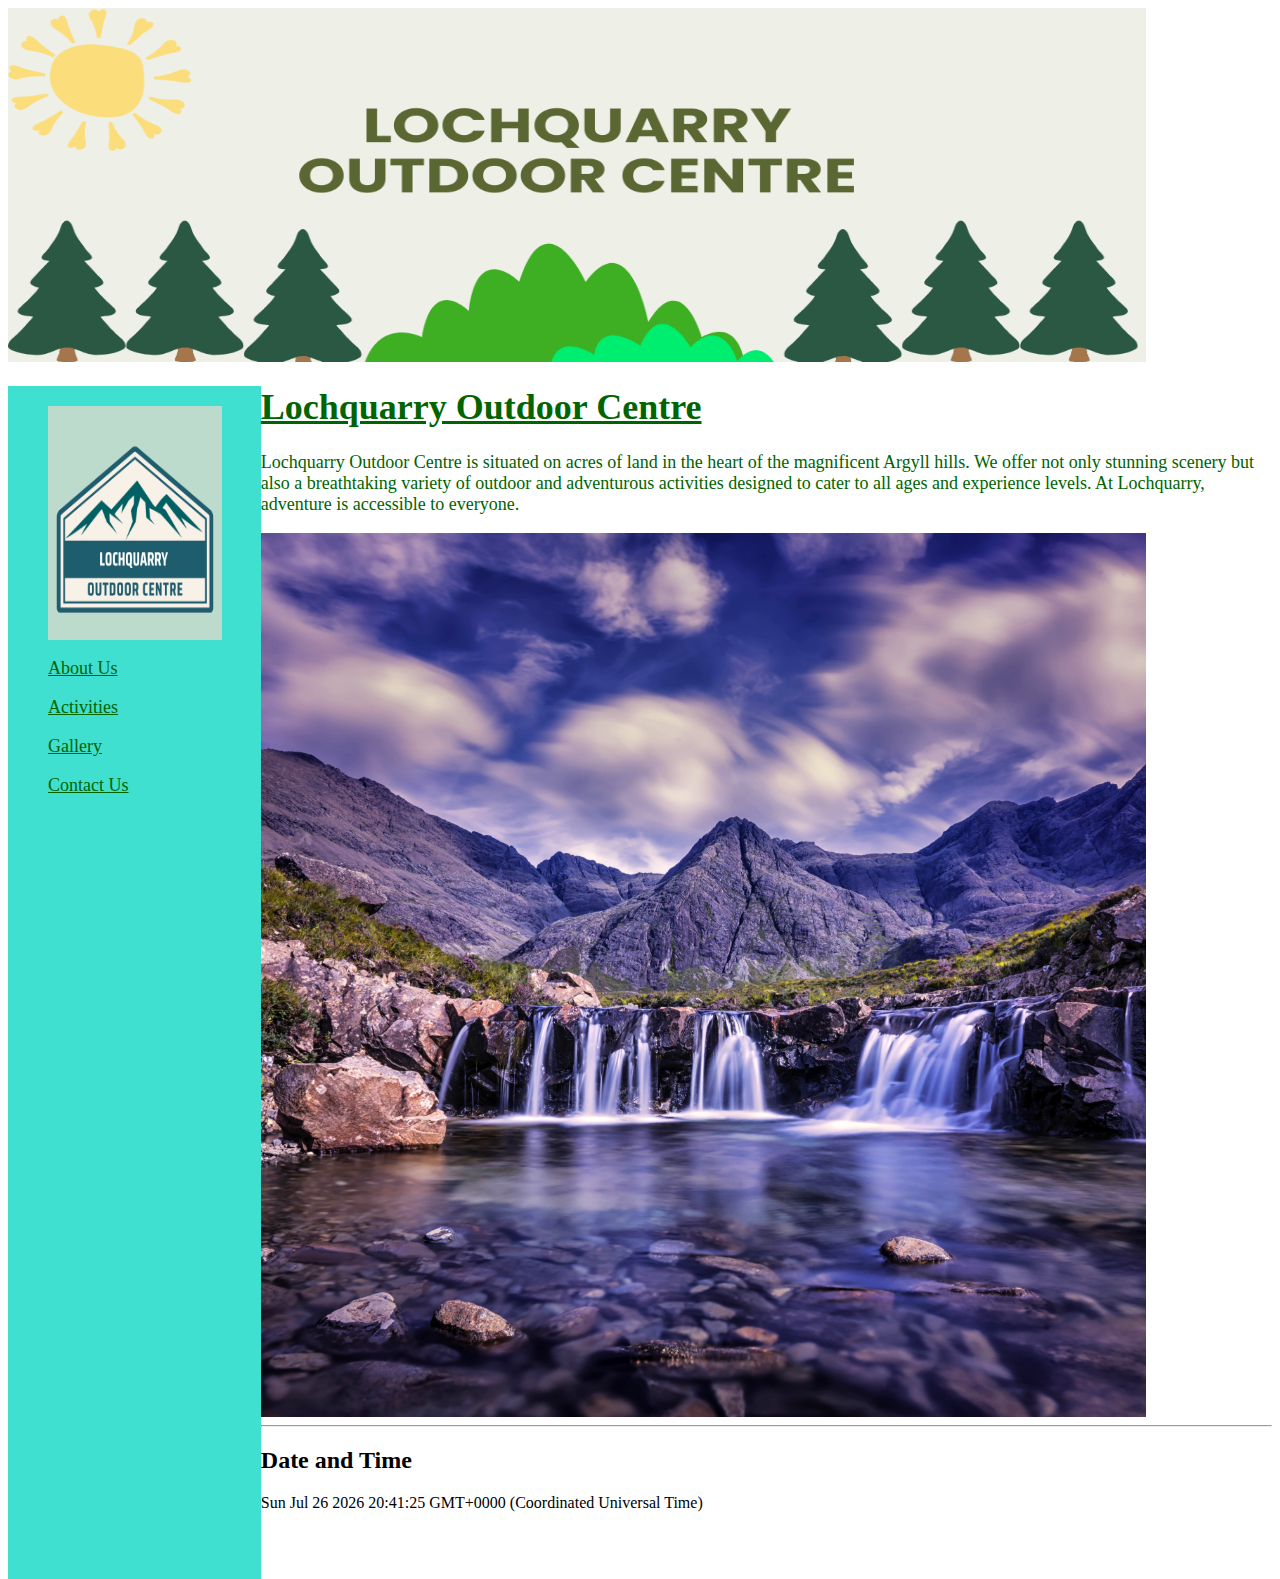
<file: index.html>
<html>
    <head>
        
<h1><img src="Images/Lochquarry Banner Optimised.png" width="90%" height="40%"></h1>
            
<link rel="stylesheet" href="Styles/sideNav.css">
<html lang="en"></html>
    </head>
 <body>   
<nav>
     <img src="Images/LOCHQUARRY.png" height="20%" width="90%"><p>   
    <a href="about us.html">About Us</a><p>
    <a href="activities.html">Activities</a><p>
    <a href="gallery.html">Gallery</a><p>
    <a href="contact us.html">Contact Us </a>
</nav>
<a>
<h1><u>Lochquarry Outdoor Centre</u></h1>
    
<p>Lochquarry Outdoor Centre is situated on acres of land in the heart of the magnificent Argyll hills. 
We offer not only stunning scenery but also a breathtaking variety of outdoor and adventurous activities designed to cater to all ages and experience levels. At Lochquarry, adventure is accessible to everyone.</p></a>
<img src="Images/beautiful-waterfalls.jpg" height="100%" width="70%"><hr>

<h2>Date and Time</h2>
<p id="dt"></p>
<script>
    document.getElementById('dt').innerHTML = new Date();
</script>

</body>


</html>
</file>
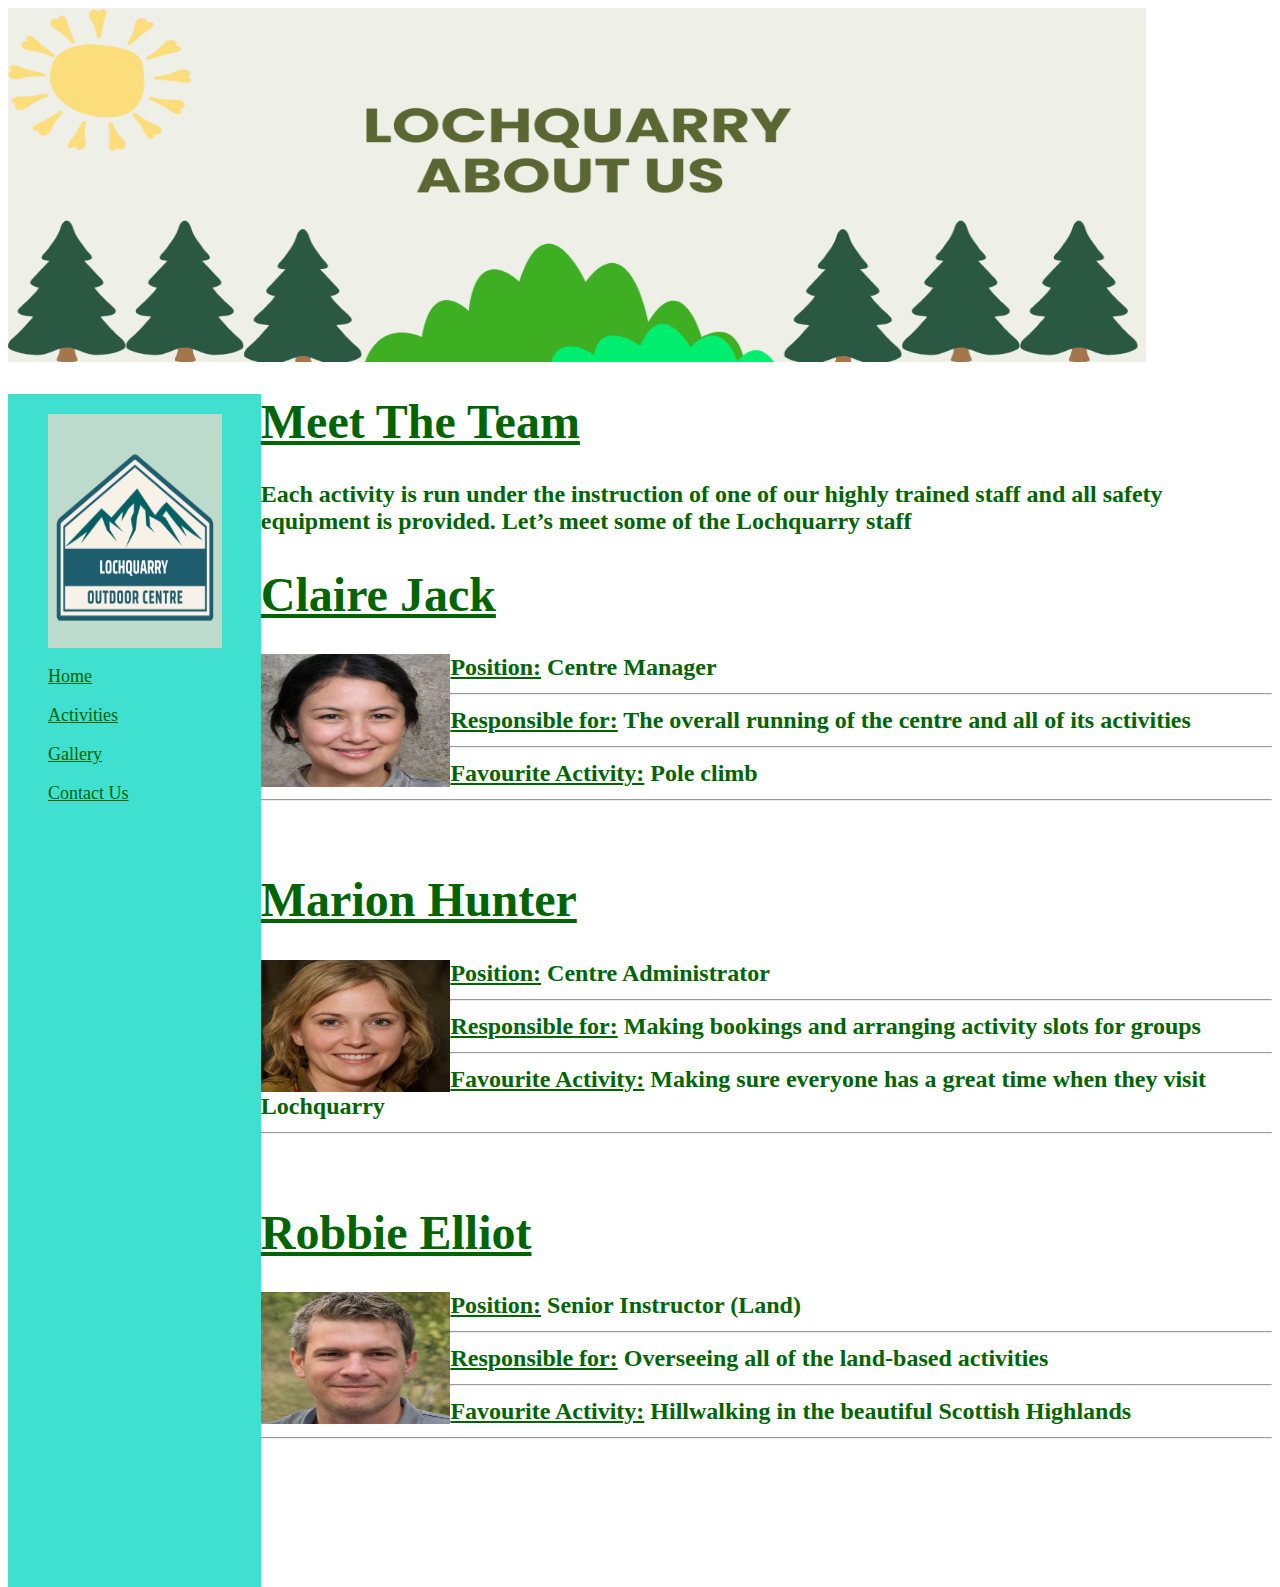
<file: about us.html>
<html>
    <head>
    <h1><img src="Images/Lochquarry About US Banner.png" height="40%" width="90%"></h1>
    <link rel="stylesheet" href="Styles/sideNav.css">
    </head>
    <body>
   
    <nav>
     <img src="Images/LOCHQUARRY.png" height="20%" width="90%"><p>   
        <a href="index.html">Home</a></p>
        <a href="activities.html">Activities</a><p>
        <a href="gallery.html">Gallery</a><p>
        <a href="contact us.html">Contact Us</a><p>
    </nav>
    <b>
    <h1><u>Meet The Team</u></h1> 
    <p>Each activity is run under the instruction of one of our highly trained staff 
    and all safety equipment is provided. Let’s meet some of the Lochquarry staff</p>
    
    <tr>
        <td><u><h1>Claire Jack</h1></u></td>
        <td><img src="Images/Staff/Claire_Jack.jpeg" style="float: left; "height=15% width="15%"></td>
        
        <td><u>Position:</u> Centre Manager</td><hr>
        <td><u>Responsible for:</u> The overall running of the centre and all of its activities</td><hr>
        <td><u>Favourite Activity:</u> Pole climb</td><hr>
    </tr><br>
    
    <tr>
        <td><u><h1>Marion Hunter</h1></u></td>
        <td><img src="Images/Marion_Hunter.jpg" style="float: left;"height=15% width="15%"></td>

        <td><u>Position:</u> Centre Administrator</td><hr>
        <td><u>Responsible for:</u> Making bookings and arranging activity slots for groups</td><hr>
        <td><u>Favourite Activity:</u> Making sure everyone has a great time when they visit Lochquarry</td><hr>
    </tr><br>
        
    <tr>
        <td><u><h1>Robbie Elliot</h1></u></td>
        <td><img src="Images/Robbie_Elliot.jpeg" style="float: left;"height=15% width="15%"></td>
        <p></p>
        <td><u>Position:</u> Senior Instructor (Land)</td><hr>
        <td><u>Responsible for:</u> Overseeing all of the land-based activities</td><hr>
        <td><u>Favourite Activity:</u> Hillwalking in the beautiful Scottish Highlands</td><hr>
    </tr>
    </b>
        
</a>
</body>
</head>
</html>




        
 





    
    
    
    
    
    
    
    
    
     
    
      
    
    
        
    

    </body>

</head>
</html>
</file>
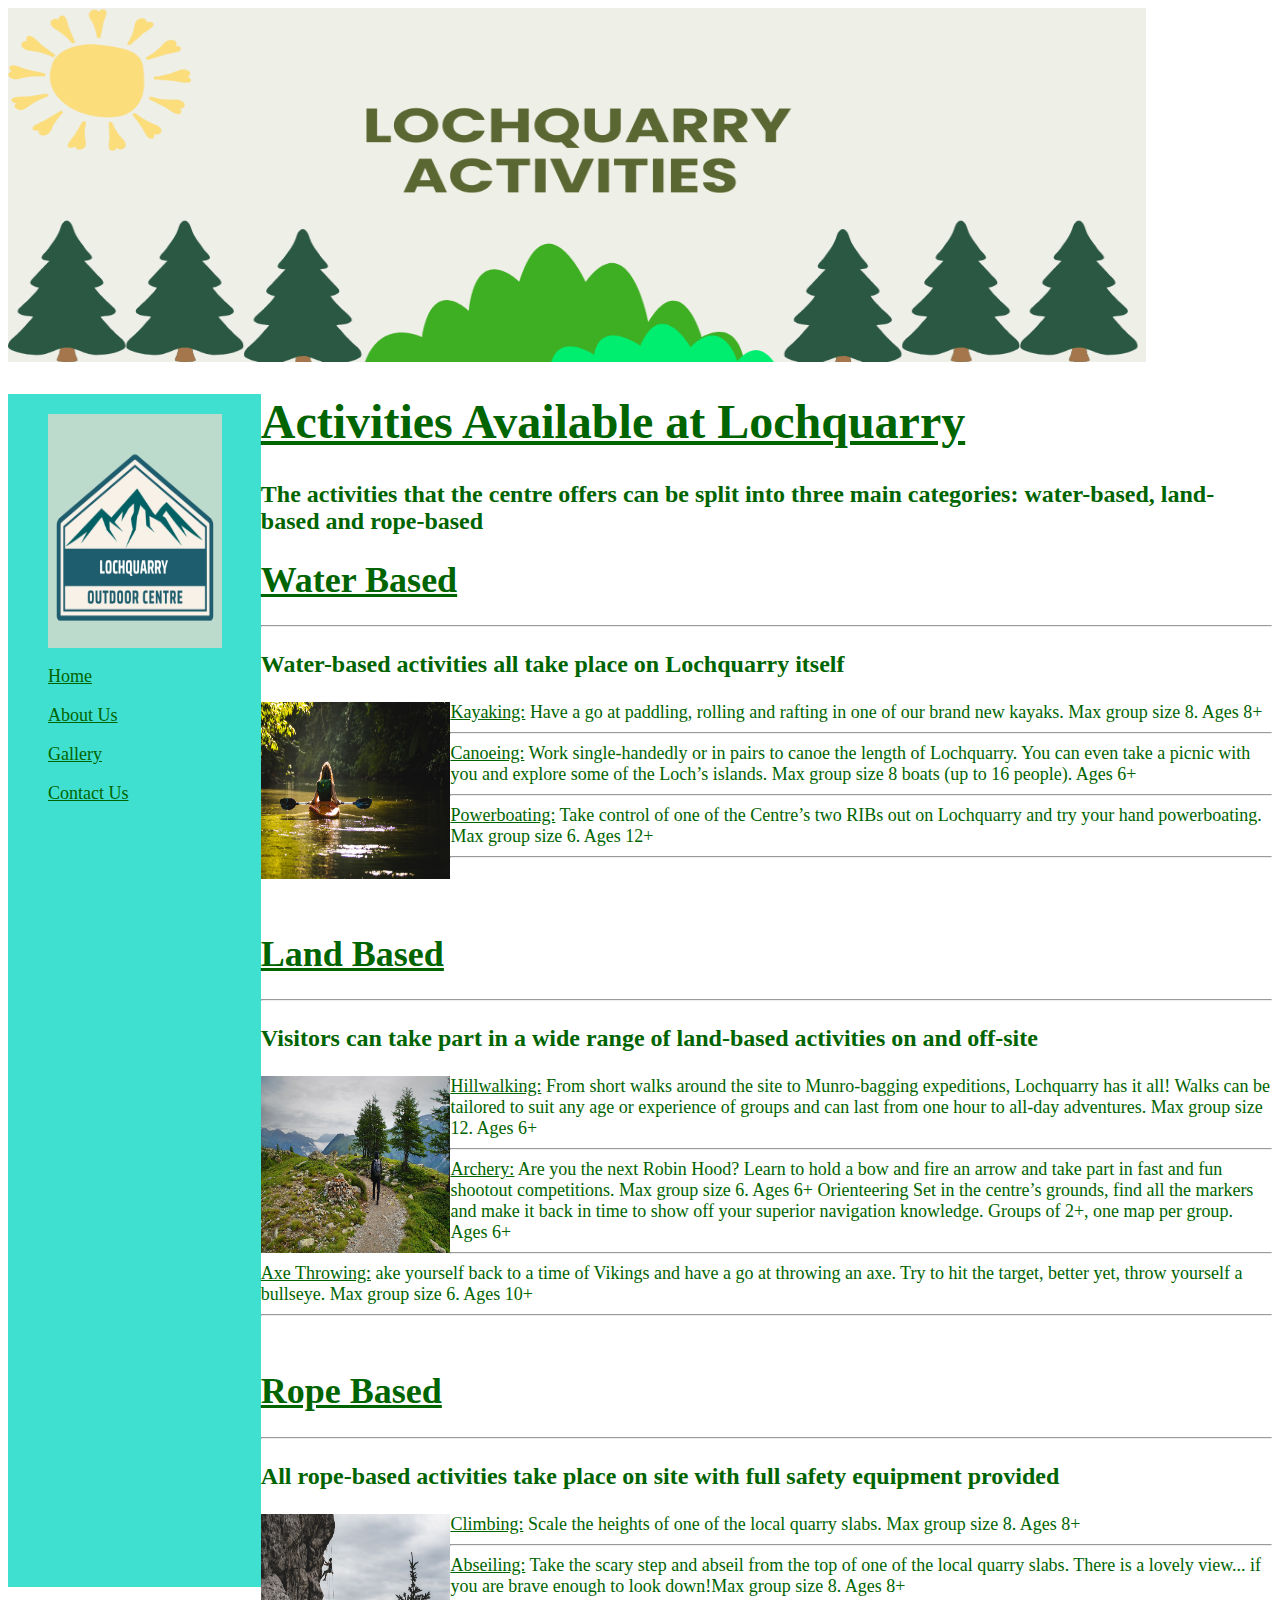
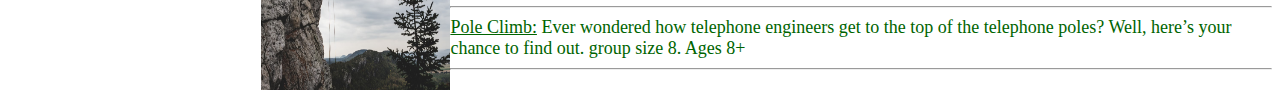
<file: activities.html>
<html>
    <html lang="en"></html>
    <head>
<h1><img src="Images/LOCHQUARRY activities banner.png" height="40%" width="90%"></h1>
    <link rel="stylesheet" href="Styles/sideNav.css">
    
       
    <nav>
     <img src="Images/LOCHQUARRY.png" height="20%" width="90%"><p>   
     <a href="index.html">Home</a></p>    
    <a href="about us.html">About Us</a><p>
    <a href="gallery.html">Gallery</a><p>
    <a href="contact us.html">Contact Us</a>
    </nav>

    <b>
    <h1><u>Activities Available at Lochquarry</u></h1> 
    <p>The activities that the centre offers can be split into three main categories: water-based, land-based and rope-based</p>
    </b>
    <a>
    <tr>
        <td><u><h1>Water Based</h1></u></td><hr>
        <b>
        <p>Water-based activities all take place on Lochquarry itself</p> 
        </b>
        <td><img src="Images/Water Activities/Kayaking.jpg" style="float: left; "height=20% width="15%"></td>
        
        <td><u>Kayaking:</u> Have a go at paddling, rolling and rafting in one of our brand new kayaks.
            Max group size 8. Ages 8+</td><hr>
        <td><u>Canoeing:</u> Work single-handedly or in pairs to canoe the length of Lochquarry. You can even take a picnic with you and explore some of the Loch’s islands.
            Max group size 8 boats (up to 16 people). Ages 6+</td><hr>
        <td><u>Powerboating:</u> Take control of one of the Centre’s two RIBs out on Lochquarry and try your hand powerboating. Max group size 6. Ages 12+</td><hr>
        </tr><br>

        <tr><br>
        <td><u><h1>Land Based</h1></u></td><hr>
        <b>
        <p>Visitors can take part in a wide range of land-based activities on and off-site</p>
        </b>
        <td><img src="Images/Land Activities/Hillwalking.jpg" style="float: left;"height=20% width="15%" ></td>
        
        <td><u>Hillwalking:</u> From short walks around the site to Munro-bagging expeditions, Lochquarry has it all! Walks can be tailored to suit any age or experience of groups and can last from one hour to all-day adventures. Max group size 12. Ages 6+</td><hr>
        <td><u>Archery:</u> Are you the next Robin Hood? Learn to hold a bow and fire an arrow and take part in fast and fun shootout competitions. Max group size 6. Ages 6+ Orienteering Set in the centre’s grounds, find all the markers and make it back in time to show off your superior navigation knowledge. Groups of 2+, one map per group. Ages 6+</td><hr>
        <td><u>Axe Throwing:</u> ake yourself back to a time of Vikings and have a go at throwing an axe. Try to hit the target, better yet, throw yourself a bullseye. Max group size 6. Ages 10+</td><hr>
        </tr><br>
    <tr>
        <td><u><h1>Rope Based</h1></u></td><hr>
        <b>
        <p>All rope-based activities take place on site with full safety equipment provided</p>
        </b>
        <td><img src="Images/Rope Activities/Climbing.jpg" style="float: left;"height=20% width="15%"></td>
        
        <td><u>Climbing:</u> Scale the heights of one of the local quarry slabs. Max group size 8. Ages 8+</td><hr>
        <td><u>Abseiling:</u> Take the scary step and abseil from the top of one of the local quarry slabs. There is a lovely view... if you are brave enough to look down!Max group size 8. Ages 8+</td><hr>
        <td><u>Pole Climb:</u> Ever wondered how telephone engineers get to the top of the telephone poles? Well, here’s your chance to find out. group size 8. Ages 8+</td><hr>
    </tr>
</a>














</head>

</html>
</file>
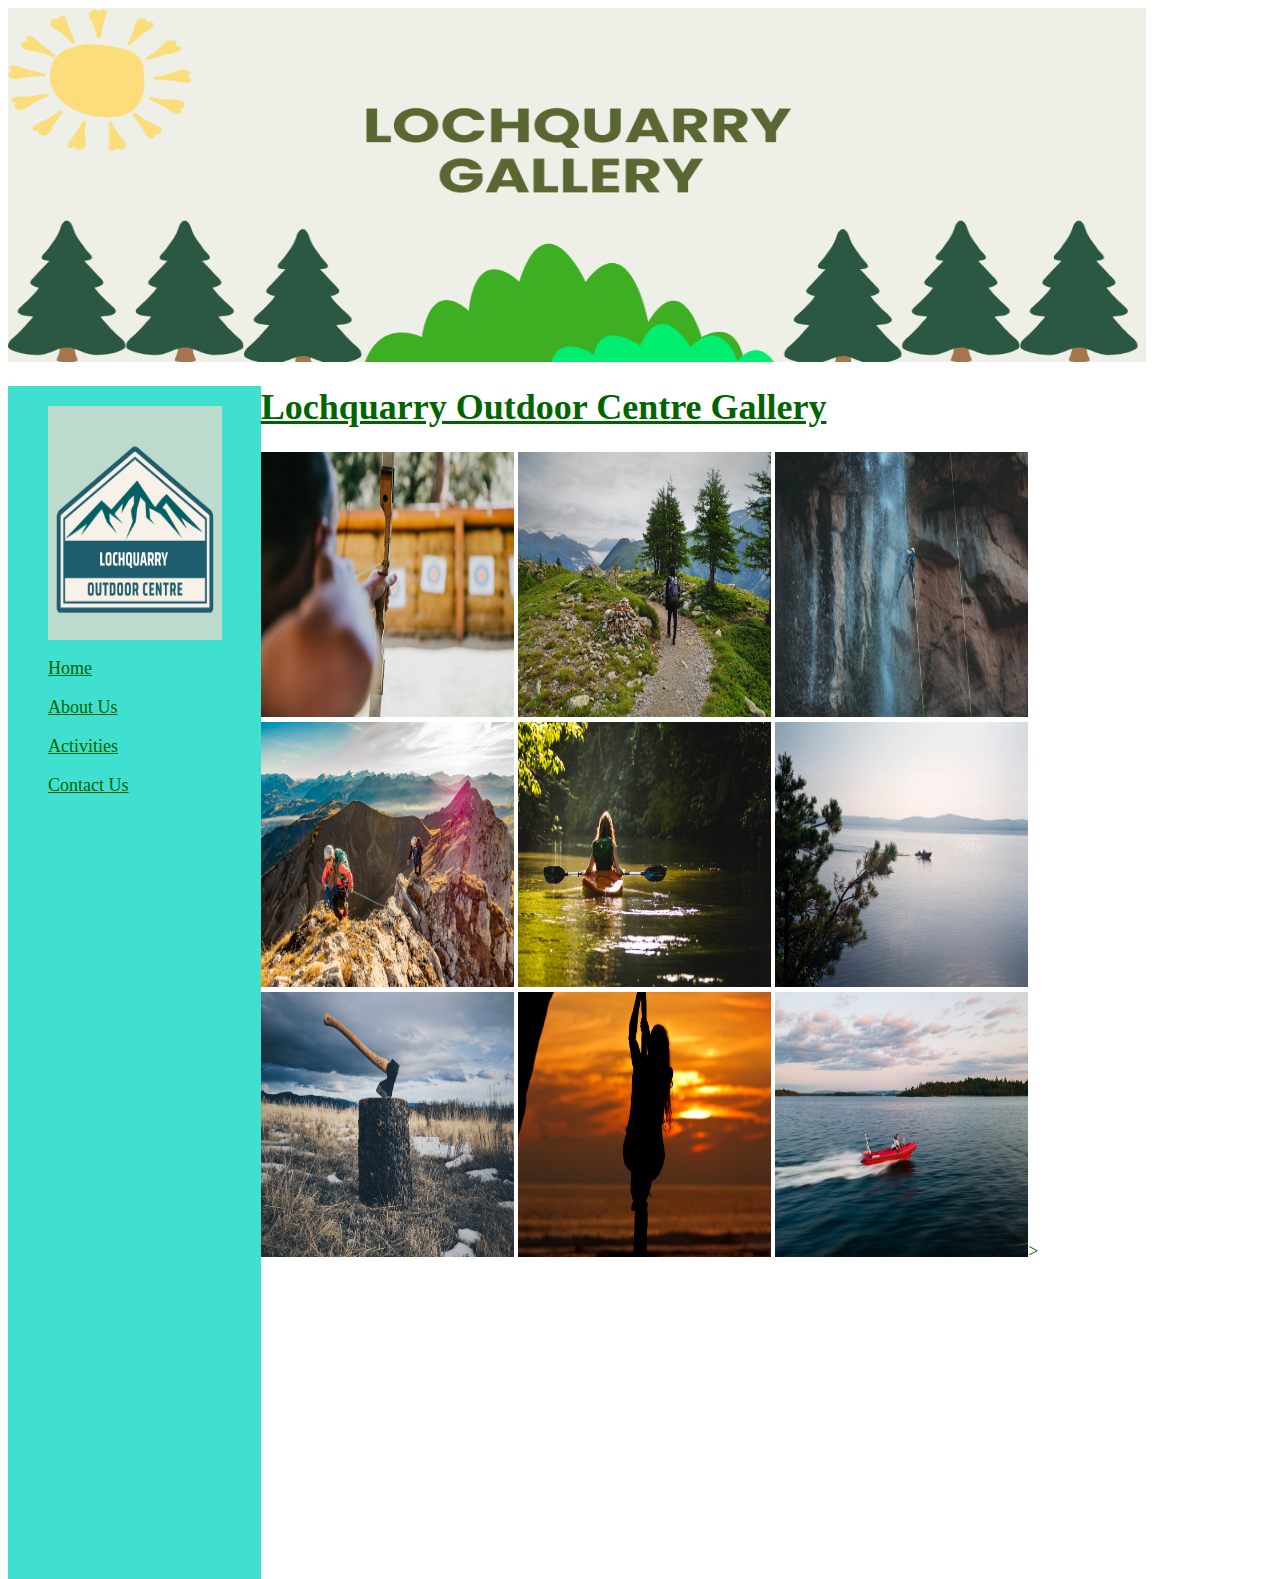
<file: gallery.html>
<html>
    <head>
        <html lang="en"></html>
    <h1><img src="Images/LOCHQUARRY gallery banner.png" height="40%" width="90%"></h1>

    <link rel="stylesheet" href="Styles/sideNav.css">
    
       
    <nav>
    <img src="Images/LOCHQUARRY.png" height="20%" width="90%"><p>   
    <a href="index.html">Home</a></p>
    <a href="about us.html">About Us</a><p>
    <a href="activities.html">Activities</a><p>
    <a href="contact us.html">Contact Us </a>
    </nav>
<a>
    <h1><u>Lochquarry Outdoor Centre Gallery</u></h1><p>
    <img src="Images/Land Activities/Archery.jpg" height="30%" width="20%">
    <img src="Images/Land Activities/Hillwalking.jpg" height="30%" width="20%">
    <img src="Images/Rope Activities/Abseiling.jpg" height="30%" width="20%"><br>
    <img src="Images/Rope Activities/Climbing_2.jpg" height="30%" width="20%">
    <img src="Images/Water Activities/Kayaking.jpg" height="30%" width="20%">
    <img src="Images/Water Activities/Powerboating.jpg" height="30%" width="20%"><br>
    <img src="Images/Land Activities/Axe.jpg" height="30%" width="20%">
    <img src="Images/Rope Activities/Pole Climb.jpg" height="30%" width="20%">
    <img src="Images/Water Activities/Powerboating_2.jpg"height="30%" width="20%">>
    </a>
</head>

</html>
</file>
<file: Styles/sideNav.css>
*
{
    box-sizing: border-box;
}
nav
{
width:20%;
height: 135%;
float: left;
padding-left: 40;
padding-right: 20;
padding-top: 20;
background-color: turquoise;
color: navy;
font-size: large; 
}
main
{
width: 70%;
height: auto;
float: left;
padding-left: 70%;

}
a
{
    color:darkgreen;
    font-size: large;
}
a:hover
{
background-color:lightblue;
}
b
{
    color:darkgreen;
    font-size: x-large;
}
</file>
